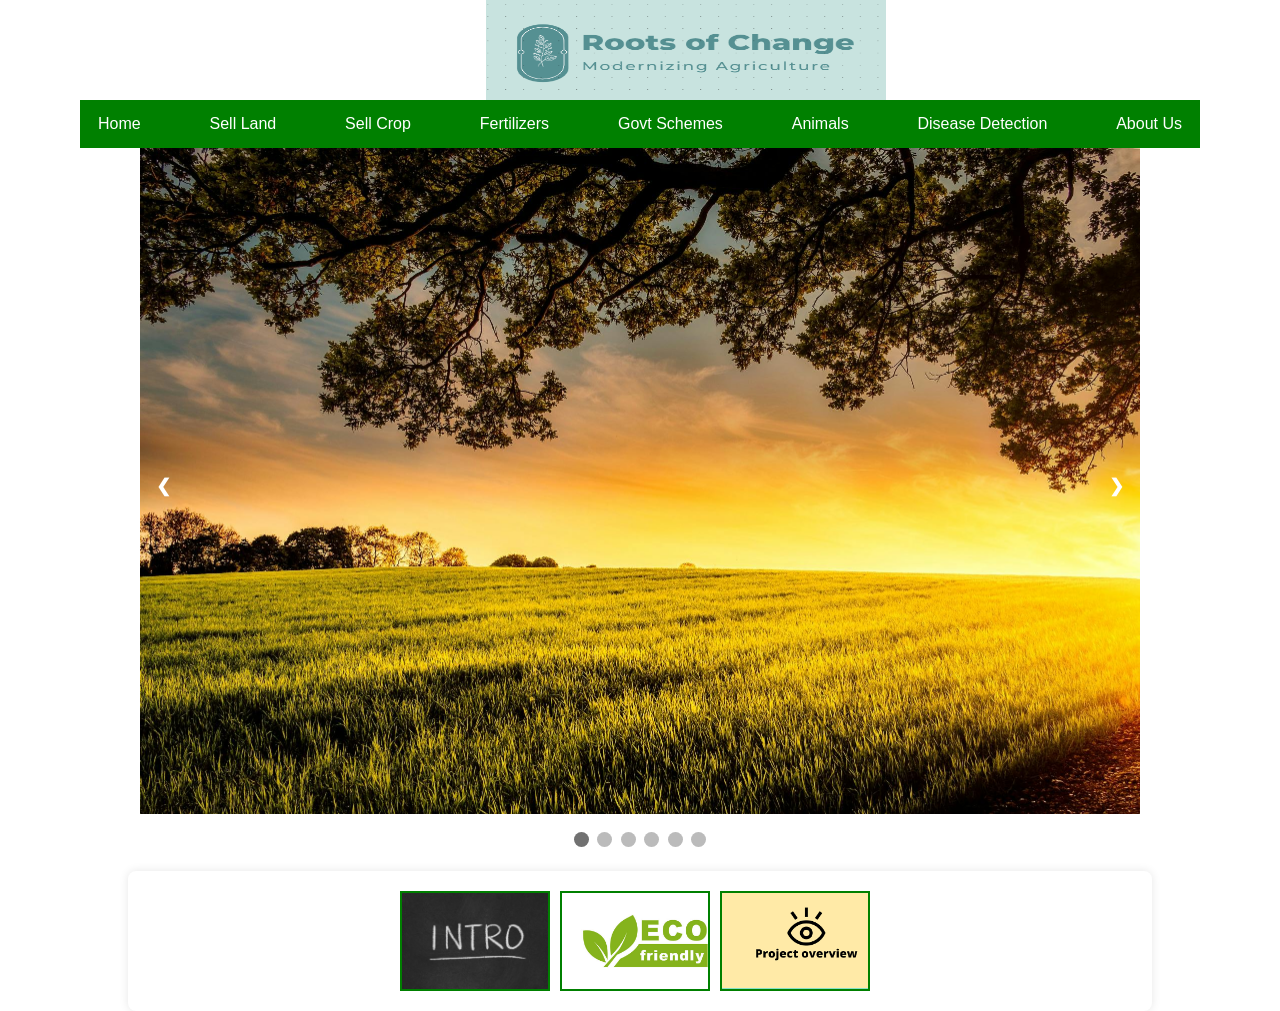
<file: index.html>
<!DOCTYPE html>
<head>
    <title>Roots of Change &hearts;</title>
    <link rel="stylesheet" href="project.css">
</head>
<body>
    <div id="roc">
        <img src="logo.png" style="width: 400px; height:100px; margin-left: 38%; " >
    </div>
    <div id="navbar" class="nav">
        <a href="index.html" style="color:#ffffff;">Home </a>
        <a href="SellLand.html" style="color:#ffffff;">Sell Land</a>
        <a href="SellCrop.html" style="color:#ffffff;">Sell Crop</a>
        <a href="Fertilizers.html" style="color:#ffffff;">Fertilizers</a>
        <a href="GovtSchems.html" style="color:#ffffff;">Govt Schemes</a>
        <a href="Animals.html" style="color:#ffffff;">Animals</a>
        <a href="DiseaseDetection.html" style="color:#ffffff;">Disease Detection</a>
        <a href="about.html" style="color:#ffffff;">About Us</a>
    </div>
    <!DOCTYPE html>
    <html>
    <head>
    <meta name="viewport" content="width=device-width, initial-scale=1">
    <style>
    * {box-sizing: border-box}
    body {font-family: Verdana, sans-serif; margin:0}
    .mySlides {display: none}
    img {vertical-align: middle;}
    
    /* Slideshow container */
    .slideshow-container {
      max-width: 1000px;
      position: relative;
      margin: auto;
    }
    
    /* Next & previous buttons */
    .prev, .next {
      cursor: pointer;
      position: absolute;
      top: 50%;
      width: auto;
      padding: 16px;
      margin-top: -22px;
      color: white;
      font-weight: bold;
      font-size: 18px;
      transition: 0.6s ease;
      border-radius: 0 3px 3px 0;
      user-select: none;
    }
    
    /* Position the "next button" to the right */
    .next {
      right: 0;
      border-radius: 3px 0 0 3px;
    }
    
    /* On hover, add a black background color with a little bit see-through */
    .prev:hover, .next:hover {
      background-color: rgba(0,0,0,0.8);
    }
    
    /* Caption text */
    .text {
      color: #f2f2f2;
      font-size: 15px;
      padding: 8px 12px;
      position: absolute;
      bottom: 8px;
      width: 100%;
      text-align: center;
    }
    
    /* Number text (1/3 etc) */
    .numbertext {
      color: #f2f2f2;
      font-size: 12px;
      padding: 8px 12px;
      position: absolute;
      top: 0;
    }
    
    /* The dots/bullets/indicators */
    .dot {
      cursor: pointer;
      height: 15px;
      width: 15px;
      margin: 0 2px;
      background-color: #bbb;
      border-radius: 50%;
      display: inline-block;
      transition: background-color 0.6s ease;
    }
    
    .active, .dot:hover {
      background-color: #717171;
    }
    
    /* Fading animation */
    .fade {
      animation-name: fade;
      animation-duration: 1.5s;
    }
    
    @keyframes fade {
      from {opacity: .4} 
      to {opacity: 1}
    }
    
    @media only screen and (max-width: 300px) {
      .prev, .next,.text {font-size: 11px}
    }
    </style>
    </head>
    <body>
    
      <div class="slideshow-container">
    
        <div class="mySlides fade">
          <img src="pexels-pixabay-461960.jpg" style="width:100%">
        </div>
        
        <div class="mySlides fade">
          <img src="pexels-pixabay-533848.jpg" style="width:100%">
        </div>
        
        <div class="mySlides fade">
          <img src="pexels-quang-nguyen-vinh-222549-2131784.jpg" style="width:100%">
        </div>
    
        <div class="mySlides fade">
          <img src="pexels-rodolfoclix-1615785.jpg" style="width:100%">
        </div>
    
        <div class="mySlides fade">
          <img src="pexels-sergei-a-1322276-2589457.jpg" style="width:100%">
        </div>
    
    <a class="prev" onclick="plusSlides(-1)">❮</a>
    <a class="next" onclick="plusSlides(1)">❯</a>
    
    </div>
    <br>
    
    <div style="text-align:center">
      <span class="dot" onclick="currentSlide(1)"></span> 
      <span class="dot" onclick="currentSlide(2)"></span> 
      <span class="dot" onclick="currentSlide(3)"></span>
      <span class="dot" onclick="currentSlide(4)"></span>
      <span class="dot" onclick="currentSlide(5)"></span>
      <span class="dot" onclick="currentSlide(6)"></span>
    </div>
    
    <script>
      let slideIndex = 1;
      showSlides(slideIndex);
      
      function plusSlides(n) {
        showSlides(slideIndex += n);
      }
      
      function currentSlide(n) {
        showSlides(slideIndex = n);
      }
      
      function showSlides(n) {
        let i;
        let slides = document.getElementsByClassName("mySlides");
        let dots = document.getElementsByClassName("dot");
        if (n > slides.length) {slideIndex = 1}    
        if (n < 1) {slideIndex = slides.length}
        for (i = 0; i < slides.length; i++) {
          slides[i].style.display = "none";  
        }
        for (i = 0; i < dots.length; i++) {
          dots[i].className = dots[i].className.replace(" active", "");
        }
        slides[slideIndex-1].style.display = "block";  
        dots[slideIndex-1].className += " active";
      }
      </script>
      
    </body>
    

    <!-- <div id="logo">
        <img src="about3.avif" style="height: 500px; width:100%">
    </div>
    <div id="about">
        <img src="about4.png" style="height: 100px;width: 400px;">
    </div>
    <div id="description">
        <img src="1.avif" style="height: 400px;width:auto">
    </div> 
    <h2>Introduction To Roots Of Change</h2>
    <p>This application provides a user-friendly access to all farmers who may not be aware of the various types of crops suitable for cultivation in their area, as well as the different types of diseases that can cause damage to their crops. Furthermore, it aims to acquaint farmers with the various schemes provided by the government to support them, and to introduce different methods to enhance crop production. Additionally, it is beneficial for individuals interested in buying or selling land. This platform simplifies the process for farmers to sell their crops and for buyers to find high-quality produce from local farmers. Moreover, it serves as a valuable resource for raising various types of domestic animals, offering information on their suitable habitat and diet.</p>-->

    <!DOCTYPE html>
    <html lang="en">
    <head>
    <meta charset="UTF-8">
    <meta name="viewport" content="width=device-width, initial-scale=1.0">
    <title>Project Description</title>
    <style>
      .container {
        display: flex;
        justify-content: center;
        margin-top: 20px;
      }
      .anim {
        width: 150px;
        height: 100px;
        border: 2px solid green;
        display: inline-block;
        text-align: center;
        cursor: pointer;
        margin-right: 10px;
        line-height: 100px;
        transition: transform 0.3s ease; /* Smooth transition for transform property */
      }
      .anim:hover {
        transform: scale(1.1); /* Scale up on hover */
      }
      #projectText {
        margin: 20px auto;
        width: 80%;
        text-align: justify;
        opacity: 0; /* Initially hidden */
        transition: opacity 0.5s ease; /* Smooth transition for opacity */
        overflow: hidden; /* Clip any overflowing content */
        display: flex; /* Use flexbox layout */
        align-items: center; /* Center vertically */
      }
      #projectText.show {
        opacity: 1; /* Show when class is applied */
      }
      #projectText img {
        max-width: 100%;
        max-height: 300px;
        animation: moveLeft 0.5s forwards; /* Apply animation */
      }
      #projectText p {
        margin-left: 20px; /* Space between image and text */
      }
      
      @keyframes moveLeft {
        from {
          transform: translateX(100%);
        }
        to {
          transform: translateX(0%);
        }
      }
    </style>
    </head>
    <body>
    
    <div class="container">
      <div class="anim" id="anima">
        <b></b>
      </div>
      <div class="anim" id="animat">
        <b></b>
      </div>
      <div class="anim" id="animati">
        <b></b>
      </div>
    </div>
    
    <script>
    document.addEventListener("DOMContentLoaded", function() {
        var projectTextId = "projectText";
    
        document.getElementById("anima").addEventListener("click", function() {
            removePreviousProject();
            createProjectText("Our project aims to provide user-friendly access to all farmers who may not be aware of the various types of crops suitable for cultivation in their area, as well as the different types of diseases that can cause damage to their crops. Furthermore, it aims to acquaint farmers with the various schemes provided by the government to support them, and to introduce different methods to enhance crop production. Additionally, it is beneficial for individuals interested in buying or selling land. This platform simplifies the process for farmers to sell their crops and for buyers to find high-quality produce from local farmers. Moreover, it serves as a valuable resource for raising various types of domestic animals, offering information on their suitable habitat and diet.", "intro.jpg");
        });
    
        document.getElementById("animat").addEventListener("click", function() {
            removePreviousProject();
            createProjectText("Our project embodies a steadfast commitment to environmental stewardship and sustainability. By leveraging innovative technologies and eco-conscious practices, we prioritize the preservation and enhancement of our natural ecosystems. From inception to execution, every facet of our project is meticulously designed to minimize ecological footprint and promote harmonious coexistence with nature.Through the implementation of renewable energy sources, adoption of organic farming techniques, and utilization of biodegradable materials, we strive to mitigate environmental degradation while fostering a greener tomorrow. Furthermore, our project actively promotes biodiversity conservation, safeguarding precious habitats and protecting endangered species.By embracing eco-friendly principles at its core, our project stands as a beacon of sustainability, inspiring positive change and leading the way towards a cleaner, healthier planet.", "ecofriendly.jpg");
        });
    
        document.getElementById("animati").addEventListener("click", function() {
            removePreviousProject();
            createProjectText("Our project encompasses a comprehensive solution aimed at empowering farmers and fostering agricultural sustainability. Through a user-friendly digital platform, we provide invaluable resources and support to farmers, enabling them to optimize crop cultivation, mitigate risks, and maximize yields.At its heart, our project serves as a centralized hub for agricultural information, offering insights into crop suitability, disease management, and government support programs. By leveraging data analytics and machine learning algorithms, we deliver personalized recommendations tailored to the unique needs and conditions of each farmer.Moreover, our project facilitates transparent and efficient market transactions, connecting farmers directly with consumers and buyers. This streamlined approach not only ensures fair pricing and accessibility but also promotes local economies and reduces carbon footprint associated with food distribution.With a focus on innovation and sustainability, our project is poised to revolutionize the agricultural landscape, empowering farmers, enhancing food security, and contributing to the advancement of a more resilient and inclusive agricultural sector.", "overview.png");
        });
    
        function removePreviousProject() {
            var previousProject = document.getElementById(projectTextId);
            if (previousProject) {
                previousProject.classList.remove("show"); // Remove 'show' class to hide
                setTimeout(function() {
                    previousProject.parentNode.removeChild(previousProject);
                }, 500); // Wait for animation to complete before removing
            }
        }
    
        function createProjectText(text, imagePath) {
            var projectText = document.createElement("div");
            var textElement = document.createElement("p");
            var imageElement = document.createElement("img");
    
            imageElement.src = imagePath;
            projectText.appendChild(imageElement);
    
            textElement.textContent = text;
            projectText.appendChild(textElement);
    
            projectText.id = projectTextId;
            document.body.appendChild(projectText);
    
            // Triggering animation
            setTimeout(function() {
                projectText.classList.add("show"); // Add 'show' class to trigger animation
            }, 100); // Delay to allow DOM rendering
        }
    });
    </script>
    
    </body>
    </html>
</file>
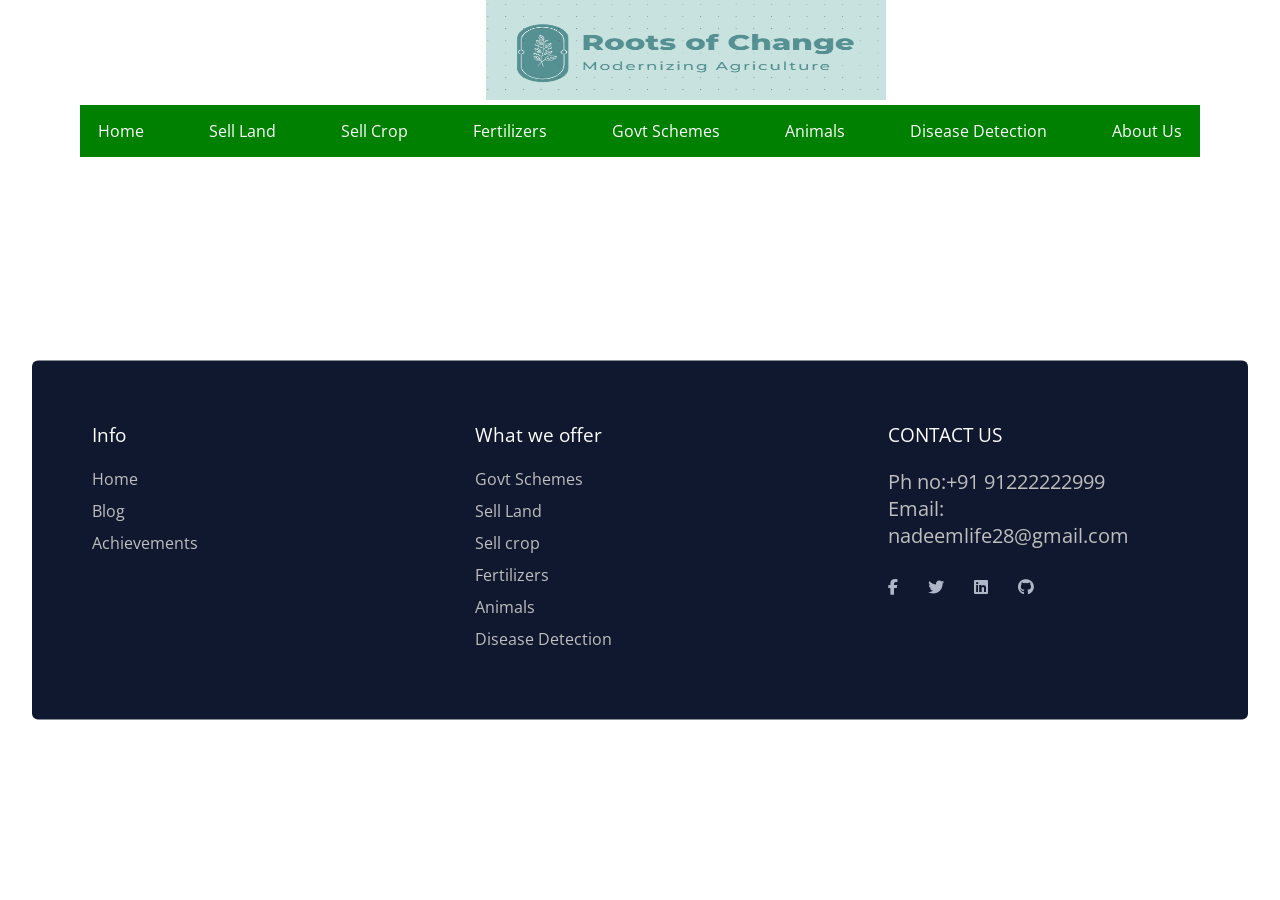
<file: about.html>
<!DOCTYPE html>
<head>
  <title>Roots of Change &hearts;</title>
  <link rel="stylesheet" href="project.css">
</head>
<body>
  <div id="roc">
      <img src="logo.png" style="width: 400px; height:100px; margin-left: 38%; " >
  </div>
  <div id="navbar" class="nav">
      <a href="index.html" style="color:#ffffff;">Home </a>
      <a href="SellLand.html" style="color:#ffffff;">Sell Land</a>
      <a href="SellCrop.html" style="color:#ffffff;">Sell Crop</a>
      <a href="Fertilizers.html" style="color:#ffffff;">Fertilizers</a>
      <a href="GovtSchems.html" style="color:#ffffff;">Govt Schemes</a>
      <a href="Animals.html" style="color:#ffffff;">Animals</a>
      <a href="DiseaseDetection.html" style="color:#ffffff;">Disease Detection</a>
      <a href="about.html" style="color:#ffffff;">About Us</a>
  </div>
<!-- Coding By CodingNepal - www.codingnepalweb.com -->
<html lang="en">
  <head>
    <meta charset="UTF-8" />
    <meta name="viewport" content="width=device-width, initial-scale=1.0" />
    <title>Responsive Footer HTML and CSS | CodingNepal</title>
    <!-- Fonts Links For Icon -->
    <link rel="stylesheet" href="https://cdnjs.cloudflare.com/ajax/libs/font-awesome/6.4.2/css/all.min.css" />
    <link rel="stylesheet" href="about.css" />
  </head>
  <body>
    <section class="footer">
      <div class="footer-row">
        <div class="footer-col">
          <h4>Info</h4>
          <ul class="links">
            <li><a href="index.html">Home</a></li>
            <li><a href="#">Blog</a></li>
            <li><a href="#">Achievements</a></li>


          </ul>
        </div>

        <div class="footer-col">
          <h4>What we offer</h4>
          <ul class="links">
            <li><a href="GovtSchems.html">Govt Schemes</a></li>
            <li><a href="SellCrop.html">Sell Land</a></li>
            <li><a href="SellCrop.html">Sell crop</a></li>
            <li><a href="Fertilizers.html">Fertilizers</a></li>
            <li><a href="Animals.html">Animals</a></li>
            <li><a href="DiseaseDetection.html">Disease Detection</a></li>
          </ul>
        </div>

        <div class="footer-col">
          <h4>CONTACT US</h4>
          <p>
            
            Ph no:+91 91222222999<br>
            Email: nadeemlife28@gmail.com
          </p>
          
          <div class="icons">
            <i class="fa-brands fa-facebook-f"></i>
            <i class="fa-brands fa-twitter"></i>
            <i class="fa-brands fa-linkedin"></i>
            <i class="fa-brands fa-github"></i>
          </div>
        </div>
      </div>
    </section>
  </body>
</html>
</file>
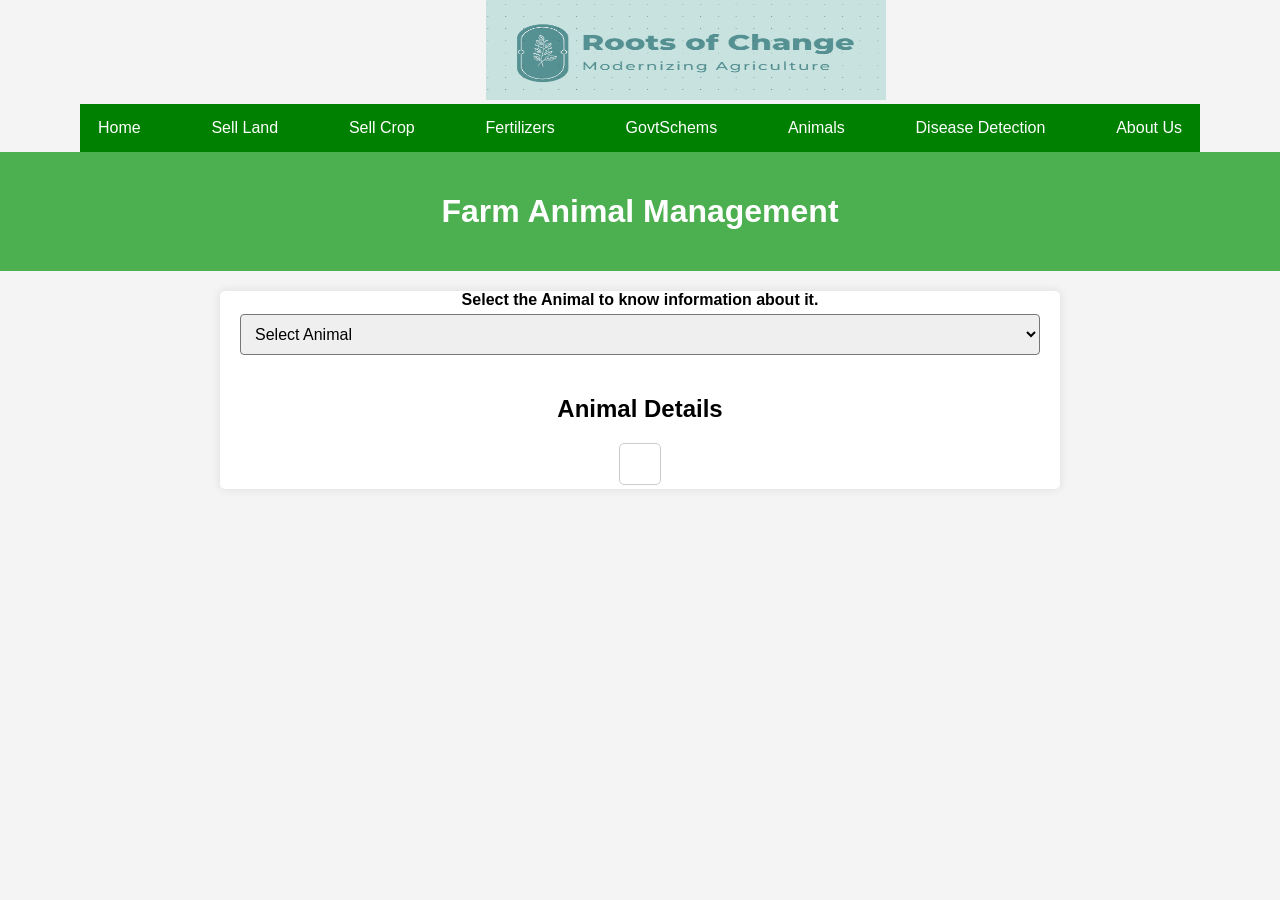
<file: Animals.html>
<!DOCTYPE html>
<head>
    <title>Roots of Change &hearts;</title>
    <link rel="stylesheet" href="project1.css">
</head>

    <div id="roc">
        <img src="logo.png" style="width: 400px; height:100px; margin-left: 38%;" >
    </div>
    <div id="navbar" class="nav">
        <a href="index.html" style="color:#ffffff;">Home </a>
        <a href="SellLand.html" style="color:#ffffff;">Sell Land</a>
        <a href="SellCrop.html" style="color:#ffffff;">Sell Crop</a>
        <a href="Fertilizers.html" style="color:#ffffff;">Fertilizers</a>
        <a href="GovtSchems.html" style="color:#ffffff;">GovtSchems</a>
        <a href="Animals.html" style="color:#ffffff;">Animals</a>
        <a href="DiseaseDetection.html" style="color:#ffffff;">Disease Detection</a>
        <a href="about.html" style="color:#ffffff;">About Us</a>

    </div>
    <!-- <div id="logo">
        <img src="animalss.jpg" style="height: 500px; width:100%">
    </div> -->
</body>
</html>





<!DOCTYPE html>
<html lang="en">
<head>
<meta charset="UTF-8">
<meta name="viewport" content="width=device-width, initial-scale=1.0">
<title>Farm Animal Management</title>
<link rel="stylesheet" href="animals.css">
</head>
<body>



    <!DOCTYPE html>
    <html lang="en">
    <head>
    <meta charset="UTF-8">
    <meta name="viewport" content="width=device-width, initial-scale=1.0">
    <title>Farm Animal Management</title>
    <link rel="stylesheet" href="animals.css">
    </head>
    <body>
    
    <header>
        <h1>Farm Animal Management</h1>
    </header>
    
    <div class="container">
        <label for="animal-select">Select the Animal to know information about it.</label>
        <select id="animal-select">
            <option value="">Select Animal</option>
            <option value="cow">Cow</option>
            <option value="buffallo">Buffallo</option>
            <option value="dog">Dog</option>
            <option value="cat">Cat</option>
            <option value="goat">Goat</option>
            <option value="sheep">Sheep</option>
            <option value="pigeon">Pigeon</option>
            <option value="pig">Pig</option>
        </select>
    
        <section id="animal-details">
            <h2>Animal Details</h2>
            <div id="animal-info">
                <!-- Animal details will be displayed here -->
            </div>
        </section>
    </div>
    
    <script src="animals.js"></script>
    
    </body>
    </html>
</file>
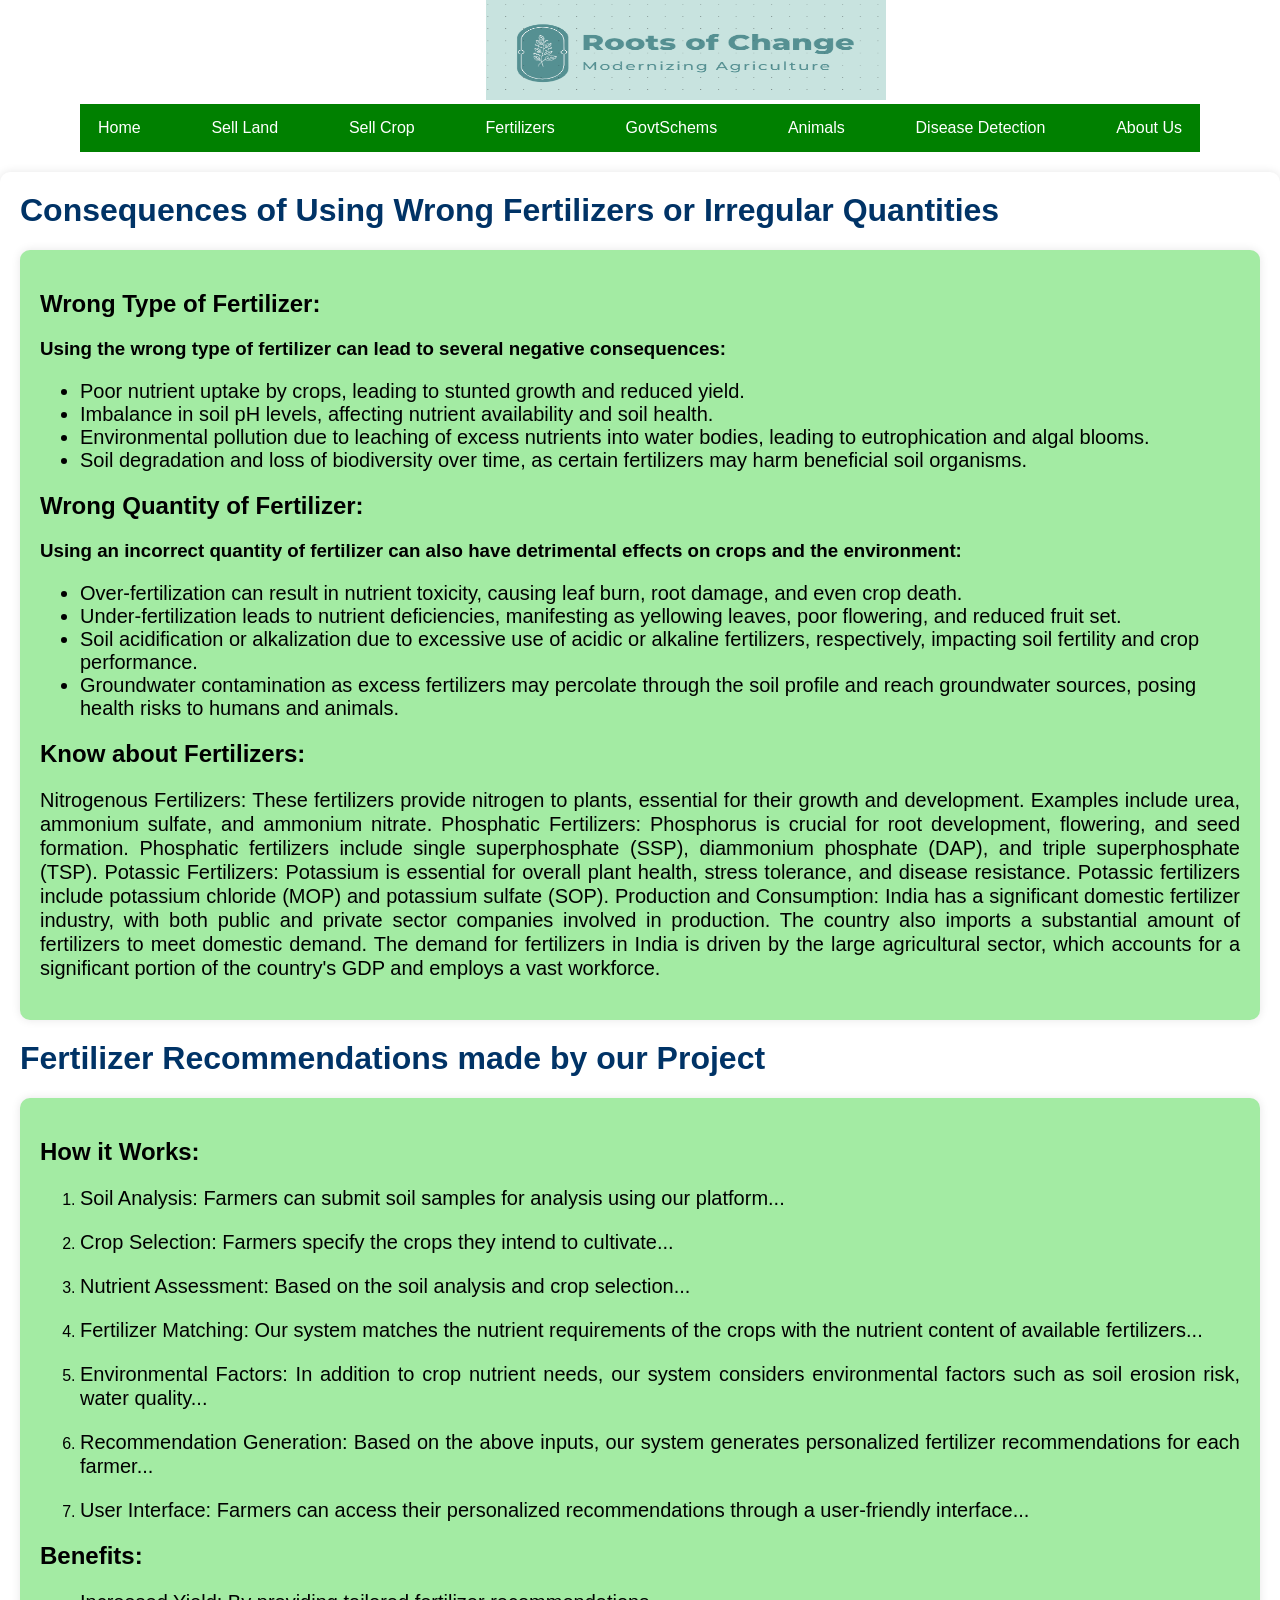
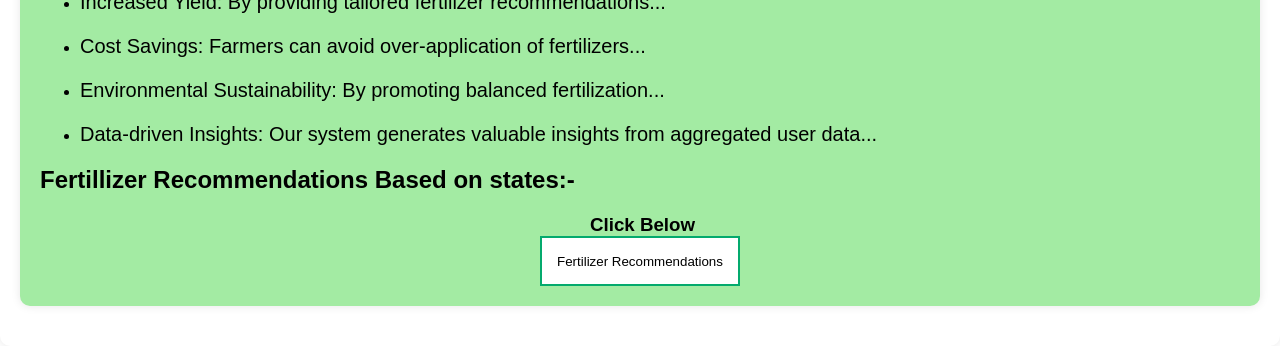
<file: Fertilizers.html>
<!DOCTYPE html>
<html lang="en">
<head>
    <meta charset="UTF-8">
    <meta name="viewport" content="width=device-width, initial-scale=1.0">
    <title>Roots of Change &hearts;</title>
    <link rel="stylesheet" href="fertilizers.css">
</head>
<body>

    <div id="roc">
        <img src="logo.png" style="width: 400px; height:100px; margin-left: 38%;" >
    </div>
    <div id="navbar" class="nav">
        <a href="index.html" style="color:#ffffff;">Home </a>
        <a href="SellLand.html" style="color:#ffffff;">Sell Land</a>
        <a href="SellCrop.html" style="color:#ffffff;">Sell Crop</a>
        <a href="Fertilizers.html" style="color:#ffffff;">Fertilizers</a>
        <a href="GovtSchems.html" style="color:#ffffff;">GovtSchems</a>
        <a href="Animals.html" style="color:#ffffff;">Animals</a>
        <a href="DiseaseDetection.html" style="color:#ffffff;">Disease Detection</a>
        <a href="about.html" style="color:#ffffff;">About Us</a>

    </div>
    <div class="content" >
        <!-- Your content here -->
        <h1>Consequences of Using Wrong Fertilizers or Irregular Quantities</h1>
    </header>

    <div class="content" style="background-color: rgb(163, 235, 163);">
        <h2>Wrong Type of Fertilizer:</h2>
        <h3>Using the wrong type of fertilizer can lead to several negative consequences:</h3>
        <ul style="font-size: 20px;">
            <li >Poor nutrient uptake by crops, leading to stunted growth and reduced yield.</li>
            <li>Imbalance in soil pH levels, affecting nutrient availability and soil health.</li>
            <li>Environmental pollution due to leaching of excess nutrients into water bodies, leading to eutrophication and algal blooms.</li>
            <li>Soil degradation and loss of biodiversity over time, as certain fertilizers may harm beneficial soil organisms.</li>
        </ul>

        <h2>Wrong Quantity of Fertilizer:</h2>
        <h3>Using an incorrect quantity of fertilizer can also have detrimental effects on crops and the environment:</h3>
        <ul style="font-size: 20px;">
            <li>Over-fertilization can result in nutrient toxicity, causing leaf burn, root damage, and even crop death.</li>
            <li>Under-fertilization leads to nutrient deficiencies, manifesting as yellowing leaves, poor flowering, and reduced fruit set.</li>
            <li>Soil acidification or alkalization due to excessive use of acidic or alkaline fertilizers, respectively, impacting soil fertility and crop performance.</li>
            <li>Groundwater contamination as excess fertilizers may percolate through the soil profile and reach groundwater sources, posing health risks to humans and animals.</li>
        </ul>
        <h2>Know about Fertilizers:</h2>
        <p style="font-size: 20px;">
            
            Nitrogenous Fertilizers: These fertilizers provide nitrogen to plants, essential for their growth and development. Examples include urea, ammonium sulfate, and ammonium nitrate.
Phosphatic Fertilizers: Phosphorus is crucial for root development, flowering, and seed formation. Phosphatic fertilizers include single superphosphate (SSP), diammonium phosphate (DAP), and triple superphosphate (TSP).
Potassic Fertilizers: Potassium is essential for overall plant health, stress tolerance, and disease resistance. Potassic fertilizers include potassium chloride (MOP) and potassium sulfate (SOP).
Production and Consumption: India has a significant domestic fertilizer industry, with both public and private sector companies involved in production. The country also imports a substantial amount of fertilizers to meet domestic demand. The demand for fertilizers in India is driven by the large agricultural sector, which accounts for a significant portion of the country's GDP and employs a vast workforce.
        </p>
    </div>
        <h1>Fertilizer Recommendations made by our Project</h1>
    <div class="content" style="background-color: rgb(163, 235, 163);">
        <h2>How it Works:</h2>
        <ol>
            <li><p>Soil Analysis: Farmers can submit soil samples for analysis using our platform...</p></li>
            <li><p>Crop Selection: Farmers specify the crops they intend to cultivate...</p></li>
            <li><p>Nutrient Assessment: Based on the soil analysis and crop selection...</p></li>
            <li><p>Fertilizer Matching: Our system matches the nutrient requirements of the crops with the nutrient content of available fertilizers...</p></li>
            <li><p>Environmental Factors: In addition to crop nutrient needs, our system considers environmental factors such as soil erosion risk, water quality...</p></li>
            <li><p>Recommendation Generation: Based on the above inputs, our system generates personalized fertilizer recommendations for each farmer...</p></li>
            <li><p>User Interface: Farmers can access their personalized recommendations through a user-friendly interface...</p></li>
        </ol>

        <h2>Benefits:</h2>
        <ul>
            <li><p>Increased Yield: By providing tailored fertilizer recommendations...</p></li>
            <li><p>Cost Savings: Farmers can avoid over-application of fertilizers...</p></li>
            <li><p>Environmental Sustainability: By promoting balanced fertilization...</p></li>
            <li><p>Data-driven Insights: Our system generates valuable insights from aggregated user data...</p></li>
        </ul>

        <h2>    Fertillizer Recommendations Based on states:-</h2>
        <h3 style="margin-left: 550px;margin-bottom: 0px;">Click Below</h3>
        <!-- <ul>
            <li><p>Integration with IoT Sensors: We plan to integrate our recommendation system with IoT sensors...</p></li>
            <li><p>Machine Learning Enhancements: We aim to enhance our recommendation algorithm using machine learning techniques...</p></li>
            <li><p>Expanded Crop Coverage: In the future, we intend to expand our platform to cover a wider range of crops and farming practices...</p></li>
        </ul> -->
        <!-- <h1 style="text-align: center;">Our services </h1> -->
    <button id="recommendationsButton" class="button1" style="margin-left: 500px;">Fertilizer Recommendations</button>
    <!-- <button id="subsidyButton" class="button2" style="margin-left: 40px;">Fertilizer Subsidy</button> -->

    
    
    

    <script>
        document.getElementById('recommendationsButton').addEventListener('click', function() {
            window.location.href = "popup.html";
        });
        
    </script>
</body>
</html>
</file>
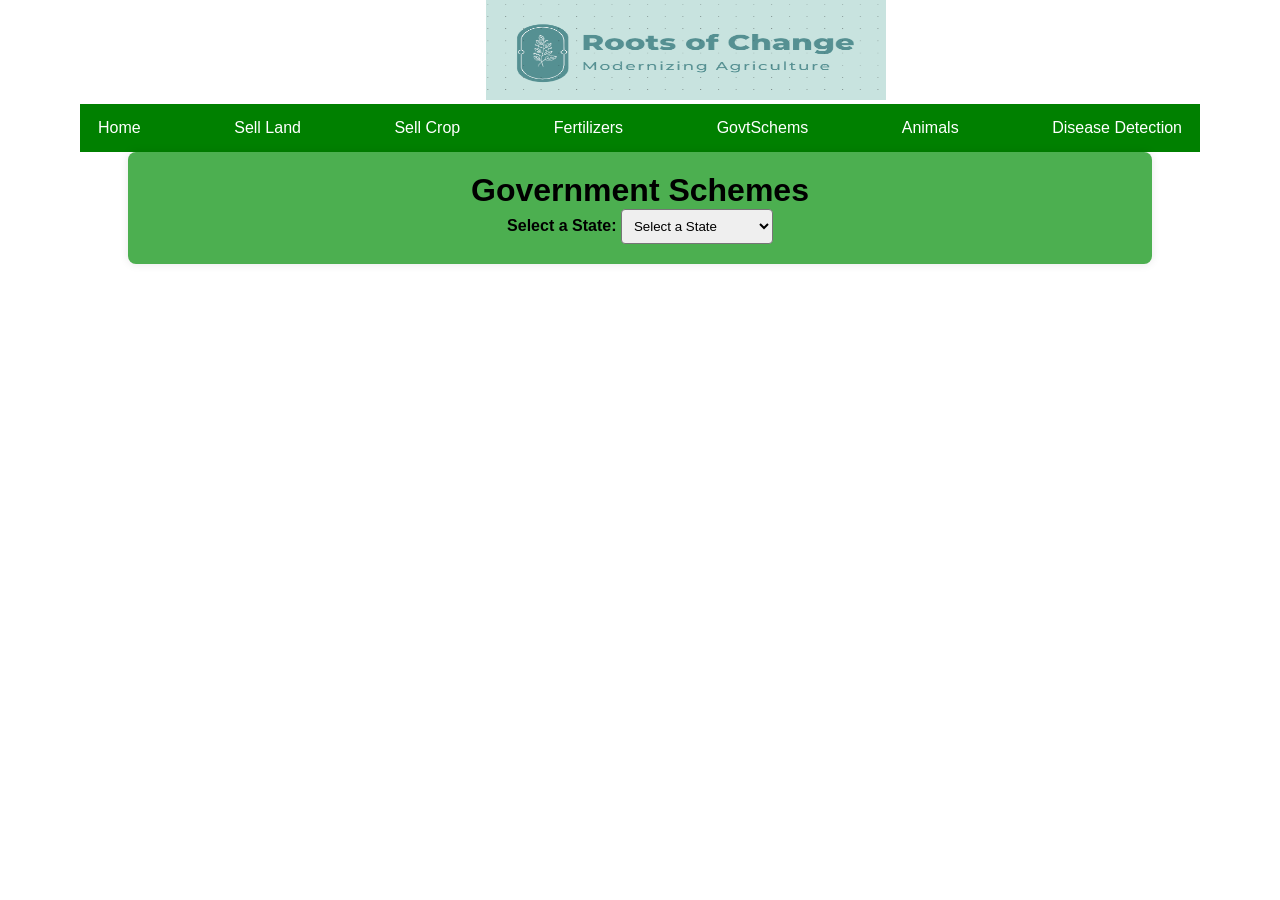
<file: GovtSchems.html>
<!DOCTYPE html>
<head>
    <title>Roots of Change &hearts;</title>
    <link rel="stylesheet" href="project.css">
</head>
<body>

    <div id="roc">
        <img src="logo.png" style="width: 400px; height:100px; margin-left: 38%;" >
    </div>
    <div id="navbar" class="nav">
        <a href="index.html" style="color:#ffffff;">Home </a>
        <a href="SellLand.html" style="color:#ffffff;">Sell Land</a>
        <a href="SellCrop.html" style="color:#ffffff;">Sell Crop</a>
        <a href="Fertilizers.html" style="color:#ffffff;">Fertilizers</a>
        <a href="GovtSchems.html" style="color:#ffffff;">GovtSchems</a>
        <a href="Animals.html" style="color:#ffffff;">Animals</a>
        <a href="DiseaseDetection.html" style="color:#ffffff;">Disease Detection</a>
    </div>
    <!-- <div id="logo">
        <img src="Govtschemess.jpg" style="height: 500px; width:100%">
    </div> -->
    <div class="container" style="background-color: #4CAF50;">
        <h1>Government Schemes</h1>
        <label for="stateSelect" style="color: black"><b>Select a State:</b> </label>
        <select id="stateSelect" onchange="showStateSchemes()">
            <option value="" disabled selected>Select a State</option>
            <option value="Andhra Pradesh">Andhra Pradesh</option>
            <option value="Arunachal Pradesh">Arunachal Pradesh</option>
            <option value="Assam">Assam</option>
            <option value="Bihar">Bihar</option>
            <option value="Chattisgarh">Chattisgarh</option>
            <option value="Goa">Goa</option>
            <option value="Gujarat">Gujarat</option>
            <option value="Haryana">Haryana</option>
            <option value="Himachal Pradesh">Himachal Pradesh</option>
            <option value="Jharkhand">Jharkhand</option>
            <option value="Karnataka">Karnataka</option>
            <option value="Kerala">Kerala</option>
            <option value="Madhya Pradesh">Madhya Pradesh</option>
            <option value="Maharashtra">Maharashtra</option>
            <option value="Manipur">Manipur</option>
            <option value="Meghalaya">Meghalaya</option>
            <option value="Mizoram">Mizoram</option>
            <option value="Nagaland">Nagaland</option>
            <option value="NewDelhi">NewDelhi</option>
            <option value="Odisha">Odisha</option>
            <option value="Punjab">Punjab</option>
            <option value="Rajasthan">Rajasthan</option>
            <option value="Sikkim">Sikkim</option>
            <option value="Tamil Nadu">Tamil Nadu</option>
            <option value="Telangana">Telangana</option>
            <option value="Tripura">Tripura</option>
            <option value="Uttarakhand">uttarakhand</option>
            <option value="Uttar Pradesh">Uttar Pradesh</option>
            <!-- Add other state options -->
        </select>
        <div id="stateSchemes"></div>
        <div id="schemeDetails"></div>
    </div>

    <script src="project.js"></script>
</body>
</html>
</file>
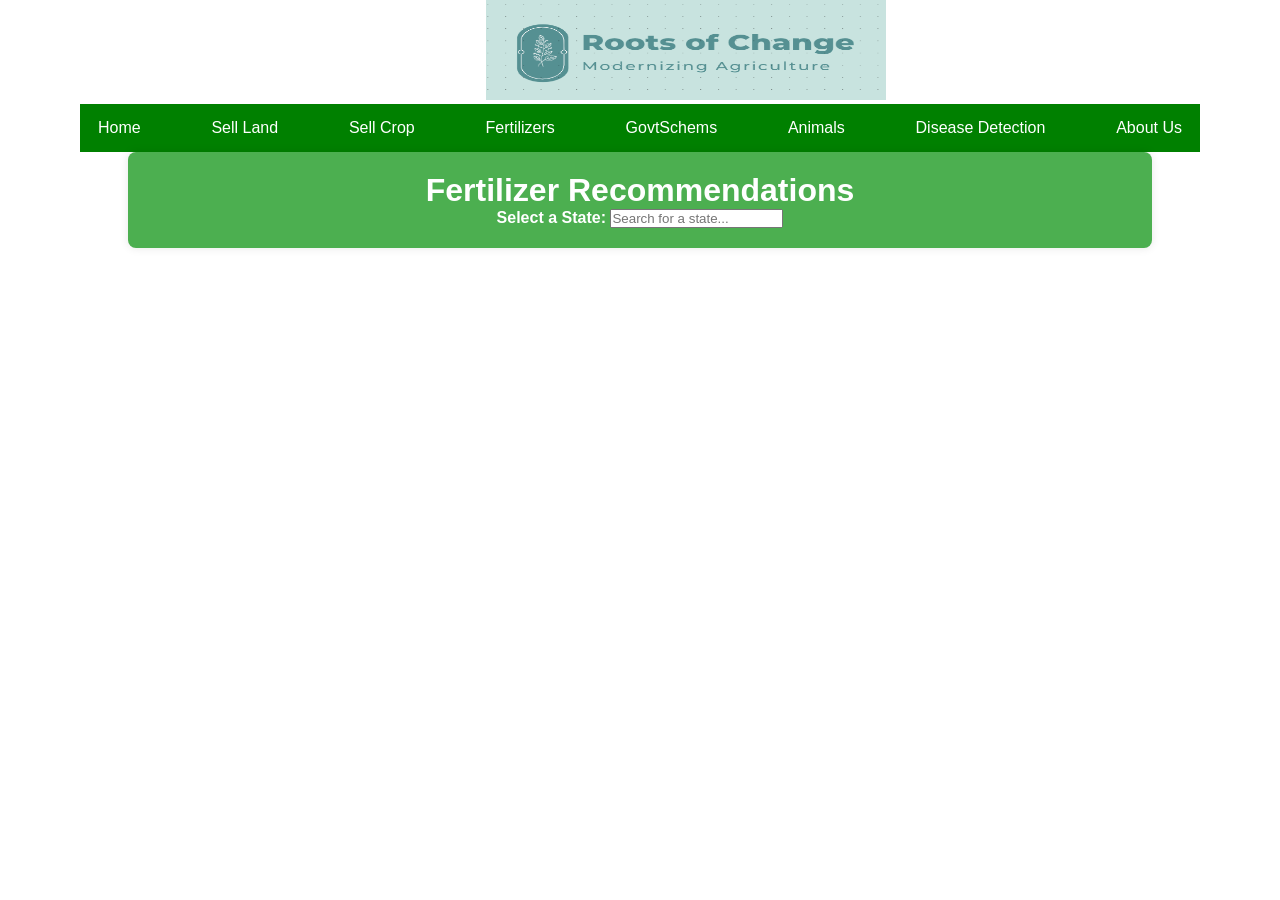
<file: popup.html>
<!DOCTYPE html>
<head>
    <title>Roots of Change &hearts;</title>
    <link rel="stylesheet" href="project.css">
</head>
<body>

    <div id="roc">
        <img src="logo.png" style="width: 400px; height:100px; margin-left: 38%;" >
    </div>
    <div id="navbar" class="nav">
        <a href="index.html" style="color:#ffffff;">Home </a>
        <a href="SellLand.html" style="color:#ffffff;">Sell Land</a>
        <a href="SellCrop.html" style="color:#ffffff;">Sell Crop</a>
        <a href="Fertilizers.html" style="color:#ffffff;">Fertilizers</a>
        <a href="GovtSchems.html" style="color:#ffffff;">GovtSchems</a>
        <a href="Animals.html" style="color:#ffffff;">Animals</a>
        <a href="DiseaseDetection.html" style="color:#ffffff;">Disease Detection</a>
        <a href="about.html" style="color:#ffffff;">About Us</a>

    </div>
    <div class="container" style="background-color:  #4CAF50">
        <h1 style="color: white;">Fertilizer Recommendations </h1>
        <label for="stateSelect" style="color: black"><b style="color: white;">Select a State:</b> </label>
        <input type="text" id="stateSearch" onkeyup="searchStates()" placeholder="Search for a state...">
        <select id="stateSelect" style="display: none;" onchange="showStateSchemes()">
            <option value="" disabled selected>Select a State</option>
            <option value="Andhra Pradesh">Andhra Pradesh</option>
            
            <option value="Arunachal Pradesh">Arunachal Pradesh</option>
            <option value="Assam"></option>
            <option value="Bihar">Bihar</option>
            <option value="Chhattisgarh">Chhattisgarh</option>
            <option value="Goa">Goa</option>
            <option value="Gujarat">Gujarat</option>
            <option value="Haryana">Haryana</option>
            <option value="Himachal Pradesh">Himachal Pradesh</option>
            <option value="Jharkhand">Jharkhand</option>
            <option value="Karnataka">Karnataka</option>
            <option value="Kerala">Kerala</option>
            <option value="Madhya Pradesh">Madhya Pradesh</option>
            <option value="Maharashtra">Maharashtra</option>
            <option value="Manipur">Manipur</option>
            <option value="Meghalaya">Meghalaya</option>
            <option value="Mizoram">Mizoram</option>
            <option value="Nagaland">Nagaland</option>
            <option value="NewDelhi">NewDelhi</option>
            <option value="Odisha">Odisha</option>
            <option value="Punjab">Punjab</option>
            <option value="Rajasthan">Rajasthan</option>
            <option value="Sikkim">Sikkim</option>
            <option value="Tamil Nadu">Tamil Nadu</option>
            <option value="Telangana">Telangana</option>
            <option value="Tripura">Tripura</option>
            <option value="Uttarakhand">uttarakhand</option>
            <option value="Uttar Pradesh">Uttar Pradesh</option>
            <option value="arunachal pradesh">arunachal pradesh</option>
            <option value="arunachalpradesh">arunachal pradesh</option>
            <option value="assam">assam</option>
            <option value="bihar">bihar</option>
            <option value="chhattisgarh">chhattisgarh</option>
            <option value="goa">goa</option>
            <option value="gujarat">gujarat</option>
            <option value="haryana">haryana</option>
            <option value="himachal pradesh">himachal pradesh</option>
            <option value="himachalpradesh">himachal pradesh</option>
            <option value="jharkhand">jharkhand</option>
            <option value="karnataka">karnataka</option>
            <option value="kerala">kerala</option>
            <option value="madhya pradesh">madhya pradesh</option>
            <option value="madhyapradesh">madhya pradesh</option>
            <option value="maharashtra">maharashtra</option>
            <option value="manipur">manipur</option>
            <option value="meghalaya">meghalaya</option>
            <option value="mizoram">mizoram</option>
            <option value="nagaland">nagaland</option>
            <option value="newdelhi">newdelhi</option>
            <option value="odisha">odisha</option>
            <option value="punjab">punjab</option>
            <option value="rajasthan">rajasthan</option>
            <option value="sikkim">sikkim</option>
            <option value="tamil nadu">tamil nadu</option>
            <option value="tamilnadu">tamil nadu</option>
            <option value="telangana">telangana</option>
            <option value="tripura">tripura</option>
            <option value="uttarakhand">uttarakhand</option>
            <option value="uttar pradesh">uttar pradesh</option>
            <option value="uttarpradesh">uttar pradesh</option>
            <option value="Uttar Pradesh">uttar pradesh</option>
            <option value="UTTARPRADESH">uttar pradesh</option>
            <option value="andhra pradesh">andhra pradesh</option>
            <option value="ANDHRA PRADESH">Andhra Pradesh</option>
            <option value="ARUNACHAL PRADESH">Arunachal Pradesh</option>
            <option value="ASSAM">Assam</option>
            <option value="BIHAR">Bihar</option>
            <option value="CHHATTISGARH">Chhattisgarh</option>
            <option value="GOA">Goa</option>
            <option value="GUJARAT">Gujarat</option>
            <option value="HARYANA">Haryana</option>
            <option value="HIMACHAL PRADESH">Himachal Pradesh</option>
            <option value="JHARKHAND">Jharkhand</option>
            <option value="KARNATAKA">Karnataka</option>
            <option value="KERALA">Kerala</option>
            <option value="MADHYA PRADESH">Madhya Pradesh</option>
            <option value="MAHARASHTRA">Maharashtra</option>
            <option value="MANIPUR">Manipur</option>
            <option value="MEGHALAYA">Meghalaya</option>
            <option value="MIZORAM">Mizoram</option>
            <option value="NAGALAND">Nagaland</option>
            <option value="NEWDELHI">NewDelhi</option>
            <option value="ODISHA">Odisha</option>
            <option value="PUNJAB">Punjab</option>
            <option value="RAJASTHAN">Rajasthan</option>
            <option value="SIKKIM">Sikkim</option>
            <option value="TAMIL NADU">Tamil Nadu</option>
            <option value="TELANGANA">Telangana</option>
            <option value="TRIPURA">Tripura</option>
            <option value="UTTARAKHAND">Uttarakhand</option>
            <option value="UTTAR PRADESH"></option>
            <!-- Add other state options -->
        </select>
        <div id="stateSchemes"></div>
        <div id="schemeDetails"></div>
    </div>

    <script src="project1.js"></script>
</body>
</html>
</file>
<file: project.css>
body {
    margin: 0;
    padding: 0;
    font-family: sans-serif;
}

#navbar {
    display: flex;
    justify-content: space-between;
    align-items: center;
    background-color: green;
    padding: 10px;
    color: white;
    margin-top: 0px;
    margin-left: 80px;
    margin-right: 80px;
    
}
a:hover{
    /* background-color: black; */
    color: black;
}
a:link {
    text-decoration: none;
}
#about{
    margin-left: 500px;
}
p,h2{
    /* margin-left: 750px;
    margin-right: 200px; */
    text-align: justify;
}
#description{
    margin-left: 50px;
    width: 200px;
    float: left;
}
p{
    font-size: 20px;
}
body {
    font-family: Arial, sans-serif;
    /* background-color: #f0f0f0; */
}

.container {
    width: 80%;
    margin: 0 auto;
    text-align: center;
    padding: 20px;
    background-color: #fff;
    border-radius: 8px;
    box-shadow: 0 0 10px rgba(0, 0, 0, 0.1);
}

button {
    margin-bottom: 10px;
    padding: 8px 16px;
    background-color: #0d75ec;
    color: #fff;
    border: none;
    border-radius: 4px;
    cursor: pointer;
}

select {
    padding: 8px;
    border-radius: 4px;
}

#stateSchemes {
    margin-top: 20px;
}
table, th, td {
    border:1px solid black;
}
.button1{
    
     height: 200px;
     width: 200px;
 }
 .button2{
     
     height: 200px;
     width: 200px;
 }

 body, html {
    margin: 0;
    padding: 0;

    width: 100%;
    height: 100%;
}

#stateSchemes {
    padding: 20px;
    height: 100%;
    box-sizing: border-box;
    height: 100%;
    text-align: left;
    float: left;
    width: calc(100% - 20px);

}
.button {
    border: none;
    color: white;
    padding: 16px 32px;
    text-align: center;
    text-decoration: none;
    display: inline-block;
    font-size: 16px;
    margin: 4px 2px;
    transition-duration: 0.4s;
    cursor: pointer;
  }
  
  .button1 {
    background-color: white; 
    color: black; 
    border: 2px solid #04AA6D;
  }
  
  .button1:hover {
    background-color: #04AA6D;
    color: white;
  }
  
  .button2 {
    background-color: white; 
    color: black; 
    border: 2px solid #008CBA;
  }
  
  .button2:hover {
    background-color: #008CBA;
    color: white;
  }

  .nav * {
    box-sizing: border-box;
    transition: all .35s ease;
  }
  .nav a {
    padding: .3em .5em;
    color: rgba(255,255,255,.5);
    position: relative;
    text-decoration: none;
    font-size: 16px;
  }
  
  .nav a::before,
  .nav a::after {
    content: '';
    height: 10px;
    width: 14px;
    position: absolute;
    transition: all .35s ease;
    opacity: 0;
  }
  
  .nav a::before {
    content: '';
    right: 0;
    top: 0;
    border-top: 3px solid #ffffff;
    border-right: 3px solid #ffffff;
    transform: translate(-100%, 50%);
  }
  
  .nav a:after {
    content: '';
    left: 0;
    bottom: 0;
    border-bottom: 3px solid #ffffff;
    border-left: 3px solid #ffffff;
    transform: translate(100%, -50%)
  }
  
  .nav a:hover:before,
  .nav a:hover:after{
    transform: translate(0,0);
    opacity: 1;
  }
  
  .nav a:hover {
    color: #00f947;
  }
  .anim:hover{
    background-color: #00f947;
  }
  #anima{
    background-image: url(intro.jpg);
    background-size: cover;
  }
  #animat{
    background-image: url(ecofriendly.jpg);
    background-size: cover;
  }
  #animati{
    background-image: url(overview.png);
    background-size: cover;
  }
/* Importing Google font - Open Sans */
@import url('https://fonts.googleapis.com/css2?family=Open+Sans:wght@300;400;500;600;700&display=swap');

* {
  margin: 0;
  padding: 0;
  box-sizing: border-box;
  font-family: 'Open Sans', sans-serif;
}

.footer {
  position: absolute;
  top: 50%;
  left: 50%;
  transform: translate(-50%, -50%);
  max-width: 1280px;
  width: 95%;
  background: #10182F;
  border-radius: 6px;
}

.footer .footer-row {
  display: flex;
  flex-wrap: wrap;
  justify-content: space-between;
  gap: 3.5rem;
  padding: 60px;
}

.footer-row .footer-col h4 {
  color: #fff;
  font-size: 1.2rem;
  font-weight: 400;
}

.footer-col .links {
  margin-top: 20px;
}

.footer-col .links li {
  list-style: none;
  margin-bottom: 10px;
}

.footer-col .links li a {
  text-decoration: none;
  color: #bfbfbf;
}

.footer-col .links li a:hover {
  color: #fff;
}

.footer-col p {
  margin: 20px 0;
  color: #bfbfbf;
  max-width: 300px;
}

.footer-col form {
  display: flex;
  gap: 5px;
}

.footer-col input {
  height: 40px;
  border-radius: 6px;
  background: none;
  width: 100%;
  outline: none;
  border: 1px solid #7489C6 ;
  caret-color: #fff;
  color: #fff;
  padding-left: 10px;
}

.footer-col input::placeholder {
  color: #ccc;
}

 .footer-col form button {
  background: #fff;
  outline: none;
  border: none;
  padding: 10px 15px;
  border-radius: 6px;
  cursor: pointer;
  font-weight: 500;
  transition: 0.2s ease;
}

.footer-col form button:hover {
  background: #cecccc;
}

.footer-col .icons {
  display: flex;
  margin-top: 30px;
  gap: 30px;
  cursor: pointer;
}

.footer-col .icons i {
  color: #afb6c7;
}

.footer-col .icons i:hover  {
  color: #fff;
}

@media (max-width: 768px) {
  .footer {
    position: relative;
    bottom: 0;
    left: 0;
    transform: none;
    width: 100%;
    border-radius: 0;
  }

  .footer .footer-row {
    padding: 20px;
    gap: 1rem;
  }

  .footer-col form {
    display: block;
  }

  .footer-col form :where(input, button) {
    width: 100%;
  }

  .footer-col form button {
    margin: 10px 0 0 0;
  }
}
</file>
<file: about.css>
/* Importing Google font - Open Sans */
@import url('https://fonts.googleapis.com/css2?family=Open+Sans:wght@300;400;500;600;700&display=swap');

* {
  margin: 0;
  padding: 0;
  box-sizing: border-box;
  font-family: 'Open Sans', sans-serif;
}

.footer {
  position: absolute;
  top: 60%;
  left: 50%;
  transform: translate(-50%, -50%);
  max-width: 1280px;
  width: 95%;
  background: #10182F;
  border-radius: 6px;
}

.footer .footer-row {
  display: flex;
  flex-wrap: wrap;
  justify-content: space-between;
  gap: 3.5rem;
  padding: 60px;
}

.footer-row .footer-col h4 {
  color: #fff;
  font-size: 1.2rem;
  font-weight: 400;
}

.footer-col .links {
  margin-top: 20px;
}

.footer-col .links li {
  list-style: none;
  margin-bottom: 10px;
}

.footer-col .links li a {
  text-decoration: none;
  color: #bfbfbf;
}

.footer-col .links li a:hover {
  color: #fff;
}

.footer-col p {
  margin: 20px 0;
  color: #bfbfbf;
  max-width: 300px;
}

.footer-col form {
  display: flex;
  gap: 5px;
}

.footer-col input {
  height: 40px;
  border-radius: 6px;
  background: none;
  width: 100%;
  outline: none;
  border: 1px solid #7489C6 ;
  caret-color: #fff;
  color: #fff;
  padding-left: 10px;
}

.footer-col input::placeholder {
  color: #ccc;
}

 .footer-col form button {
  background: #fff;
  outline: none;
  border: none;
  padding: 10px 15px;
  border-radius: 6px;
  cursor: pointer;
  font-weight: 500;
  transition: 0.2s ease;
}

.footer-col form button:hover {
  background: #cecccc;
}

.footer-col .icons {
  display: flex;
  margin-top: 30px;
  gap: 30px;
  cursor: pointer;
}

.footer-col .icons i {
  color: #afb6c7;
}

.footer-col .icons i:hover  {
  color: #fff;
}

@media (max-width: 768px) {
  .footer {
    position: relative;
    bottom: 0;
    left: 0;
    transform: none;
    width: 100%;
    border-radius: 0;
  }

  .footer .footer-row {
    padding: 20px;
    gap: 1rem;
  }

  .footer-col form {
    display: block;
  }

  .footer-col form :where(input, button) {
    width: 100%;
  }

  .footer-col form button {
    margin: 10px 0 0 0;
  }
}
</file>
<file: project1.css>
body {
    margin: 0;
    padding: 0;
    font-family: sans-serif;
}
#navbar {
    display: flex;
    justify-content: space-between;
    align-items: center;
    background-color: green;
    padding: 10px;
    color: white;
    margin-top: 0px;
    margin-left: 80px;
    margin-right: 80px;
    
}
a:hover{
    /* background-color: black; */
    color: black;
}
a:link {
    text-decoration: none;
}
#about{
    margin-left: 500px;
}
/* p,h2{
    margin-left: 750px;
    margin-right: 200px;
    text-align: justify;
} */
#description{
    margin-left: 50px;
    width: 200px;
    float: left;
}
p{
    font-size: 20px;
}
body {
    font-family: Arial, sans-serif;
    /* background-color: #f0f0f0; */
}

.container {
    width: 80%;
    margin: 0 auto;
    text-align: center;
    padding: 20px;
    background-color: #fff;
    border-radius: 8px;
    box-shadow: 0 0 10px rgba(0, 0, 0, 0.1);
}

button {
    margin-bottom: 10px;
    padding: 8px 16px;
    background-color: #0d75ec;
    color: #fff;
    border: none;
    border-radius: 4px;
    cursor: pointer;
}

select {
    padding: 8px;
    border-radius: 4px;
}

#stateSchemes {
    margin-top: 20px;
}
table, th, td {
    border:1px solid black;
}







body {
    font-family: Arial, sans-serif;
    background-color: #f4f4f4;
}

.container {
    width: 100%;
    max-width: 600px;
    margin: 0 auto;
    padding: 20px;
    background-color: #fff;
    border-radius: 5px;
    box-shadow: 0 0 10px rgba(0, 0, 0, 0.1);
}

h2 {
    text-align: center;
    margin-bottom: 20px;
}

.form-group {
    margin-bottom: 20px;
}

label {
    font-weight: bold;
    display: block;
    margin-bottom: 5px;
}

input {
    width: 100%;
    padding: 10px;
    border: 1px solid #ccc;
    border-radius: 5px;
}

.btn-buy-sell {
    width: 100%;
    padding: 10px;
    background-color: #4caf50;
    color: #fff;
    border: none;
    border-radius: 5px;
    cursor: pointer;
}

.btn-buy-sell:hover {
    background-color: #45a049;
}

.land-details {
    margin-top: 20px;
    padding: 20px;
    background-color: #f9f9f9;
    border: 1px solid #ddd;
    border-radius: 5px;
}

.land-details h3 {
    margin-top: 0;
}

.nav * {
    box-sizing: border-box;
    transition: all .35s ease;
  }
  .nav a {
    padding: .3em .5em;
    color: rgba(255,255,255,.5);
    position: relative;
    text-decoration: none;
    font-size: 16px;
  }
  
  .nav a::before,
  .nav a::after {
    content: '';
    height: 10px;
    width: 14px;
    position: absolute;
    transition: all .35s ease;
    opacity: 0;
  }
  
  .nav a::before {
    content: '';
    right: 0;
    top: 0;
    border-top: 3px solid #ffffff;
    border-right: 3px solid #ffffff;
    transform: translate(-100%, 50%);
  }
  
  .nav a:after {
    content: '';
    left: 0;
    bottom: 0;
    border-bottom: 3px solid #ffffff;
    border-left: 3px solid #ffffff;
    transform: translate(100%, -50%)
  }
  
  .nav a:hover:before,
  .nav a:hover:after{
    transform: translate(0,0);
    opacity: 1;
  }
  
  .nav a:hover {
    color: #00f947;
  }
  .anim:hover{
    background-color: #00f947;
  }
</file>
<file: animals.css>
body {
    font-family: Arial, sans-serif;
    margin: 0;
    padding: 0;
}

header {
    background-color: #4CAF50;
    color: white;
    text-align: center;
    padding: 20px 0;
}

.container {
    max-width: 800px;
    margin: 20px auto;
    padding: 0 20px;
    text-align: center; /* Centering all content */
}

h1, h2 {
    text-align: center;
}

#animal-select {
    margin-bottom: 20px;
    width: 100%;
    padding: 10px;
    font-size: 16px;
}

#animal-info {
    border: 1px solid #ccc;
    padding: 20px;
    border-radius: 5px;
    display: inline-block; /* Displaying div as inline-block for centering */
    text-align: left; /* Reset text-align for inner content */
}
.nav * {
    box-sizing: border-box;
    transition: all .35s ease;
  }
  .nav a {
    padding: .3em .5em;
    color: rgba(255,255,255,.5);
    position: relative;
    text-decoration: none;
    font-size: 16px;
  }
  
  .nav a::before,
  .nav a::after {
    content: '';
    height: 10px;
    width: 14px;
    position: absolute;
    transition: all .35s ease;
    opacity: 0;
  }
  
  .nav a::before {
    content: '';
    right: 0;
    top: 0;
    border-top: 3px solid #ffffff;
    border-right: 3px solid #ffffff;
    transform: translate(-100%, 50%);
  }
  
  .nav a:after {
    content: '';
    left: 0;
    bottom: 0;
    border-bottom: 3px solid #ffffff;
    border-left: 3px solid #ffffff;
    transform: translate(100%, -50%)
  }
  
  .nav a:hover:before,
  .nav a:hover:after{
    transform: translate(0,0);
    opacity: 1;
  }
  
  .nav a:hover {
    color: #00f947;
  }
  .anim:hover{
    background-color: #00f947;
  }
</file>
<file: fertilizers.css>
body {
    margin: 0;
    padding: 0;
    font-family: sans-serif;
}
header {
  background-color: #4CAF50;
  color: white;
  text-align: center;
  padding: 20px 0;
}
#navbar {
    display: flex;
    justify-content: space-between;
    align-items: center;
    background-color: green;
    padding: 10px;
    color: white;
    margin-top: 0px;
    margin-left: 80px;
    margin-right: 80px;
    
}
.button1{
    
    height: 50px;
    width: 200px;
}
.button2{
    
    height: 200px;
    width: 200px;
}

body, html {
   margin: 0;
   padding: 0;

   width: 100%;
   height: 100%;
   text-align: left;
}

#stateSchemes {
    padding: 20px;
    box-sizing: border-box;
    width: 70%; /* Adjust width as needed */
    margin: 0 auto; /* Center the content horizontally */
    text-align: left;

}
.button {
   border: none;
   color: white;
   padding: 16px 32px;
   text-align: center;
   text-decoration: none;
   display: inline-block;
   font-size: 16px;
   margin: 4px 2px;
   transition-duration: 0.4s;
   cursor: pointer;
 }
 
 .button1 {
   background-color: white; 
   color: black; 
   border: 2px solid #04AA6D;
 }
 
 .button1:hover {
   background-color: #04AA6D;
   color: white;
 }
 
 .button2 {
   background-color: white; 
   color: black; 
   border: 2px solid #008CBA;
 }
 
 .button2:hover {
   background-color: #008CBA;
   color: white;
 }

 h1, h2, p {
    text-align: left;
 }

 .content {
  max-width: 1300px;
  margin: 20px auto;
  padding: 20px;
  background-color: #fff;
  border-radius: 10px;
  box-shadow: 0 0 10px rgba(0, 0, 0, 0.1);

}

.content h1 {
  color: #003366;
  margin-top: 0;
}

.content p {
  line-height: 1.2;
  font-size: 20px;
  text-align: justify;
}

.nav * {
  box-sizing: border-box;
  transition: all .35s ease;
}
.nav a {
  padding: .3em .5em;
  color: rgba(255,255,255,.5);
  position: relative;
  text-decoration: none;
  font-size: 16px;
}

.nav a::before,
.nav a::after {
  content: '';
  height: 10px;
  width: 14px;
  position: absolute;
  transition: all .35s ease;
  opacity: 0;
}

.nav a::before {
  content: '';
  right: 0;
  top: 0;
  border-top: 3px solid #ffffff;
  border-right: 3px solid #ffffff;
  transform: translate(-100%, 50%);
}

.nav a:after {
  content: '';
  left: 0;
  bottom: 0;
  border-bottom: 3px solid #ffffff;
  border-left: 3px solid #ffffff;
  transform: translate(100%, -50%)
}

.nav a:hover:before,
.nav a:hover:after{
  transform: translate(0,0);
  opacity: 1;
}

.nav a:hover {
  color: #00f947;
}
.anim:hover{
  background-color: #00f947;
}
</file>
